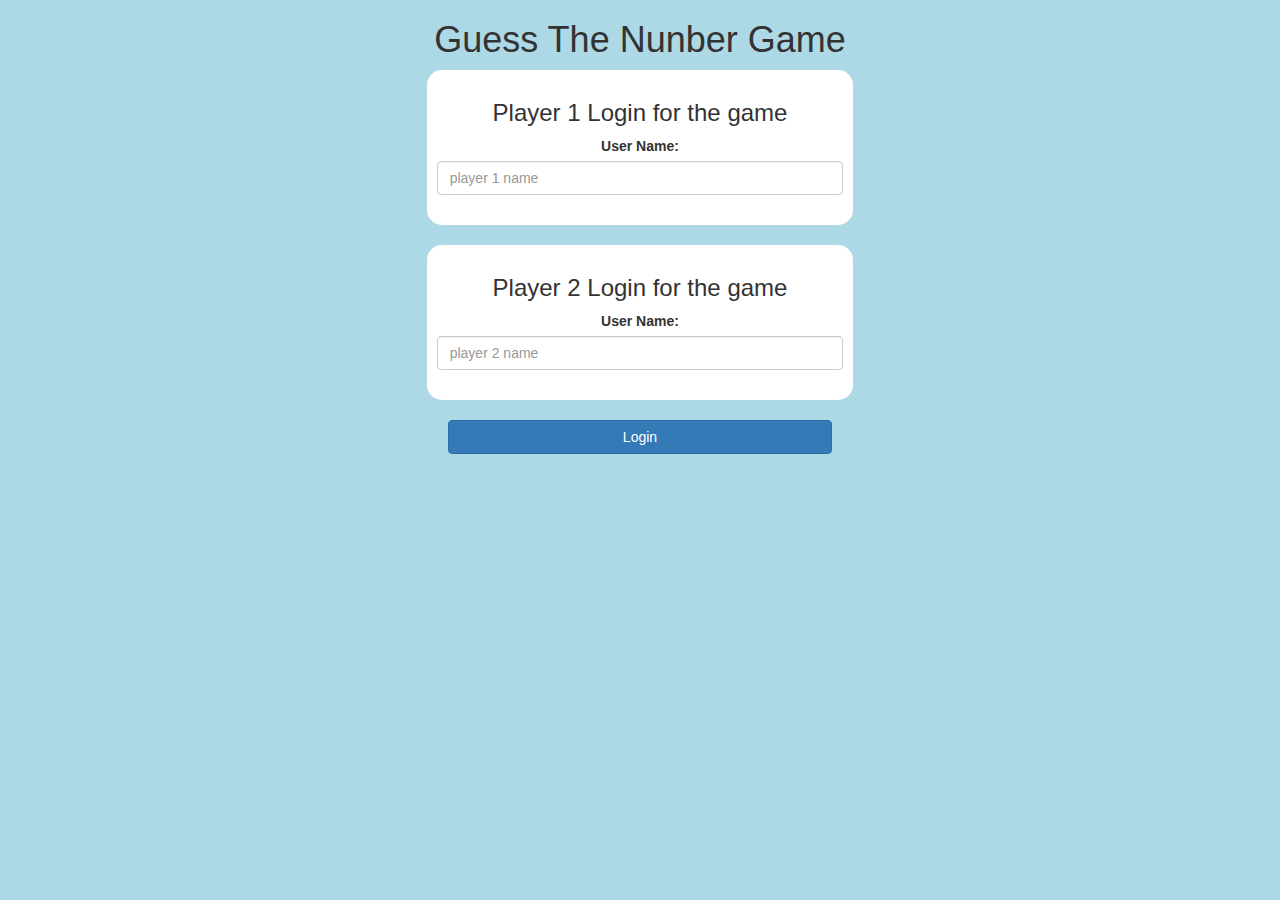
<file: guess_the_word_game/index.html>
<!DOCTYPE html>
<html>
<head>
	<title>Guess The Nunber</title>

<meta name="viewport" content="width=device-width, initial-scale=1">
<link rel="stylesheet" href="https://maxcdn.bootstrapcdn.com/bootstrap/3.4.0/css/bootstrap.min.css">
<script src="https://ajax.googleapis.com/ajax/libs/jquery/3.4.1/jquery.min.js"></script>
<script src="https://maxcdn.bootstrapcdn.com/bootstrap/3.4.0/js/bootstrap.min.js"></script>

<link rel="stylesheet" type="text/css" href="game.css">

<script src="game_login.js"></script>
</head>
<body>

<center>
	<h1>
		Guess The Nunber Game
	</h1>
	<div class="col-lg-4 col-sm-8 col-xs-11 login_div1">
		<h3>Player 1 Login for the game </h3>
		<label>User Name:</label>
		<input type="text" id="player1_name_input" class="form-control" placeholder="player 1 name">
		<br>
	</div>
	<br>
	<div class="col-lg-4 col-sm-8 col-xs-11 login_div1">
		<h3>Player 2 Login for the game </h3>
		<label>User Name:</label>
		<input type="text" id="player2_name_input" class="form-control" placeholder="player 2 name">
		<br>
	</div>
	<br>
	<button style="width: 30%" class="btn btn-primary" onclick="addUser()">
	Login
	</button>
</center>
</body>
</html>
</file>
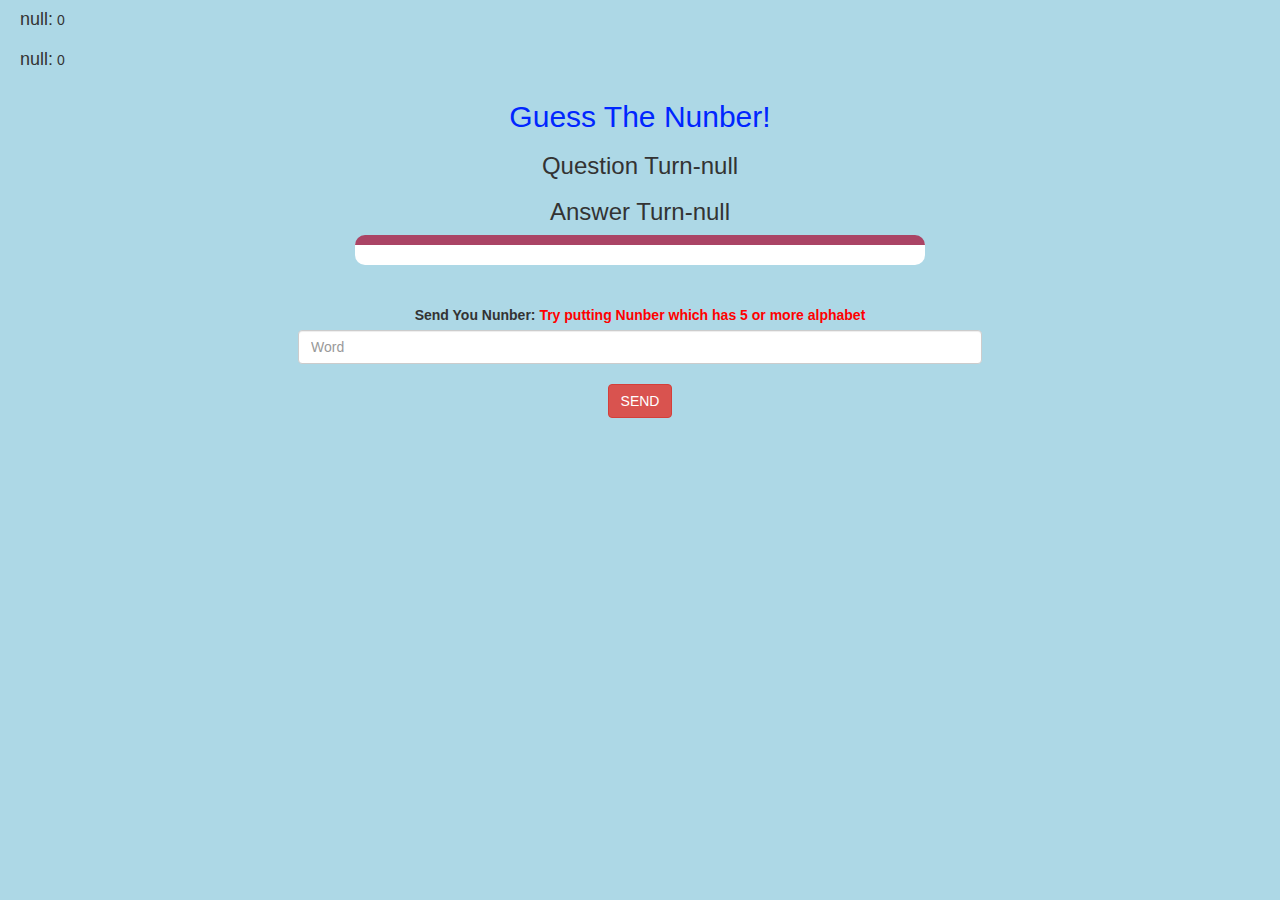
<file: guess_the_word_game/game_page.html>
<!DOCTYPE html>
<html>
<head>
	<title>Guess The Number</title>

<meta name="viewport" content="width=device-width, initial-scale=1">
<link rel="stylesheet" href="https://maxcdn.bootstrapcdn.com/bootstrap/3.4.0/css/bootstrap.min.css">
<script src="https://ajax.googleapis.com/ajax/libs/jquery/3.4.1/jquery.min.js"></script>
<script src="https://maxcdn.bootstrapcdn.com/bootstrap/3.4.0/js/bootstrap.min.js"></script>

<link rel="stylesheet" type="text/css" href="game.css">
</head>
<body>

	<h4 id="player1_name"></h4> <span id="player1_score"></span>
	<br>
	<h4 id="player2_name"></h4> <span id="player2_score"></span>
<div class="container">
	<center>
		<h2 style="color: rgb(0, 38, 255);">Guess The Nunber!</h2>
<h3 id="player_question"></h3>
<h3 id="player_answer"></h3>
<div id="output" class="col-lg-6"></div>

		<br>
		<br>

		<label>Send You Nunber: <b style="color: red">Try putting Nunber which has 5 or more alphabet</b></label>
<input type="text" id="word" class="form-control" placeholder="Word">


		<br>
<button onclick="send()" class="btn btn-danger">SEND</button>
	</center>
</div>

<script src="game_page.js"></script>
</body>
</html>
</file>
<file: guess_the_word_game/game.css>
body
{
	background: rgb(173, 216, 230);
}

	.login_div1 , .login_div2
	{
		background: white;
		padding: 10px;
		float: none;
		border-radius: 15px;
	}


#player1_name , #player2_name
{
	display: inline-block;
	margin-left: 20px;
}
#word
{
	width: 60%;
}
#word_display
{
	letter-spacing: 5px;
}
#output
{
background: white;
border-radius: 10px;
border-top: 10px solid #AA4465;
padding: 10px;
float: none;
text-align: left;
}
</file>
